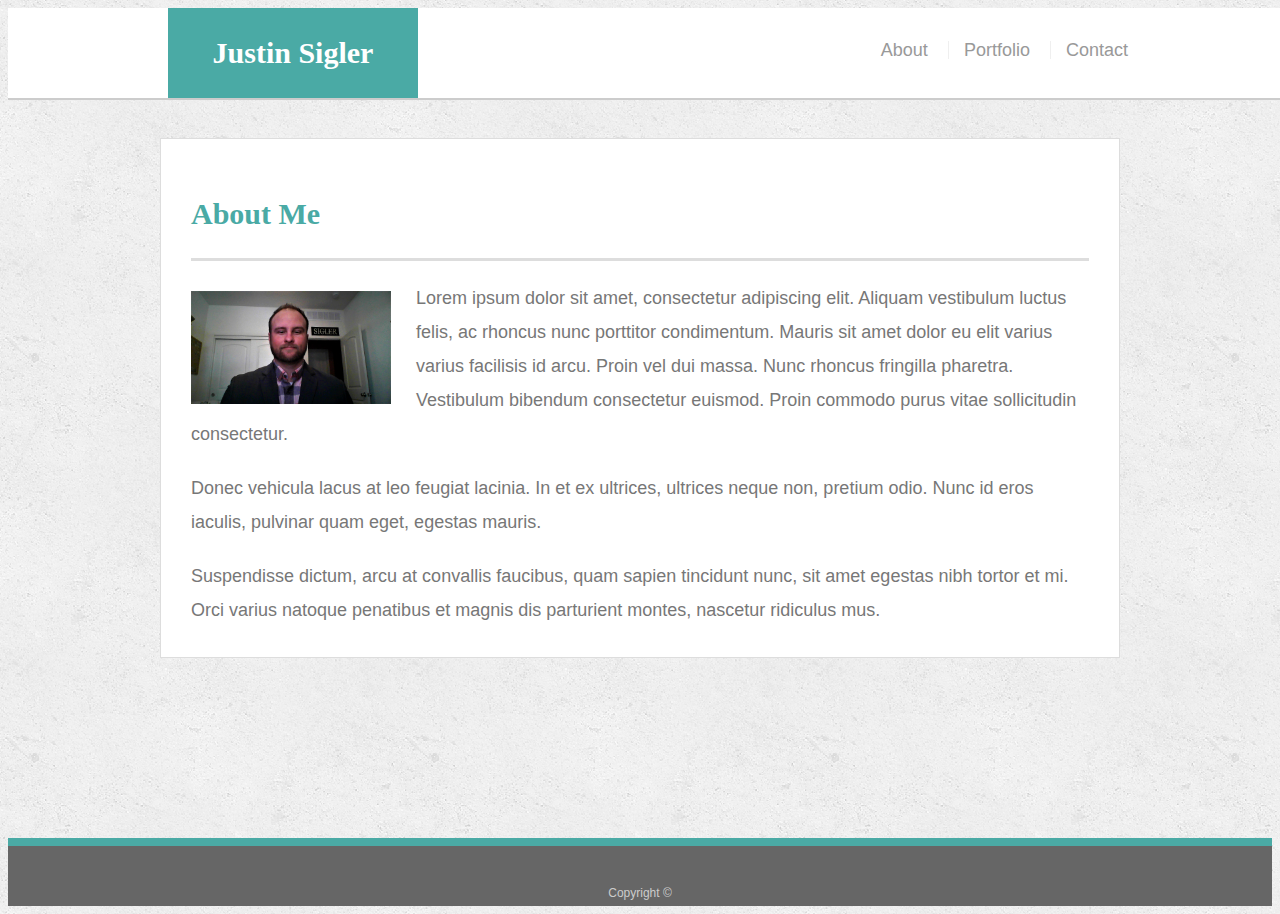
<file: recommended-homework-solution/index.html>
<!doctype html>
<html lang="en-us">

<head>
  <meta charset="UTF-8">
  <title>About | Justin Sigler</title>
  <link rel="stylesheet" type="text/css" href="assets/css/style.css">
</head>

<body>

  <header id="masthead">
    <div class="container">
      <a href="index.html" id="logo">Justin Sigler</a>
      <nav>
        <a href="index.html">About</a>
        <a href="portfolio.html">Portfolio</a>
        <a href="contact.html">Contact</a>
      </nav>
    </div>
  </header>

  <div id="main-container" class="container">
    <section class="main-section">
      <h1>About Me</h1>

      <img src="assets/images/JustinS.jpg" class="auth-image" alt="Your Name">

      <p>Lorem ipsum dolor sit amet, consectetur adipiscing elit. Aliquam vestibulum luctus felis, ac rhoncus nunc porttitor condimentum. Mauris sit amet dolor eu elit varius varius facilisis id arcu. Proin vel dui massa. Nunc rhoncus fringilla pharetra. Vestibulum bibendum consectetur euismod. Proin commodo purus vitae sollicitudin consectetur.</p>

      <p>Donec vehicula lacus at leo feugiat lacinia. In et ex ultrices, ultrices neque non, pretium odio. Nunc id eros iaculis, pulvinar quam eget, egestas mauris.</p>

      <p>Suspendisse dictum, arcu at convallis faucibus, quam sapien tincidunt nunc, sit amet egestas nibh tortor et mi. Orci varius natoque penatibus et magnis dis parturient montes, nascetur ridiculus mus.</p>

    </section>

  </div>

  <footer>
    <div class="container">
      Copyright &copy; 
    </div>
  </footer>
</body>

</html>
</file>
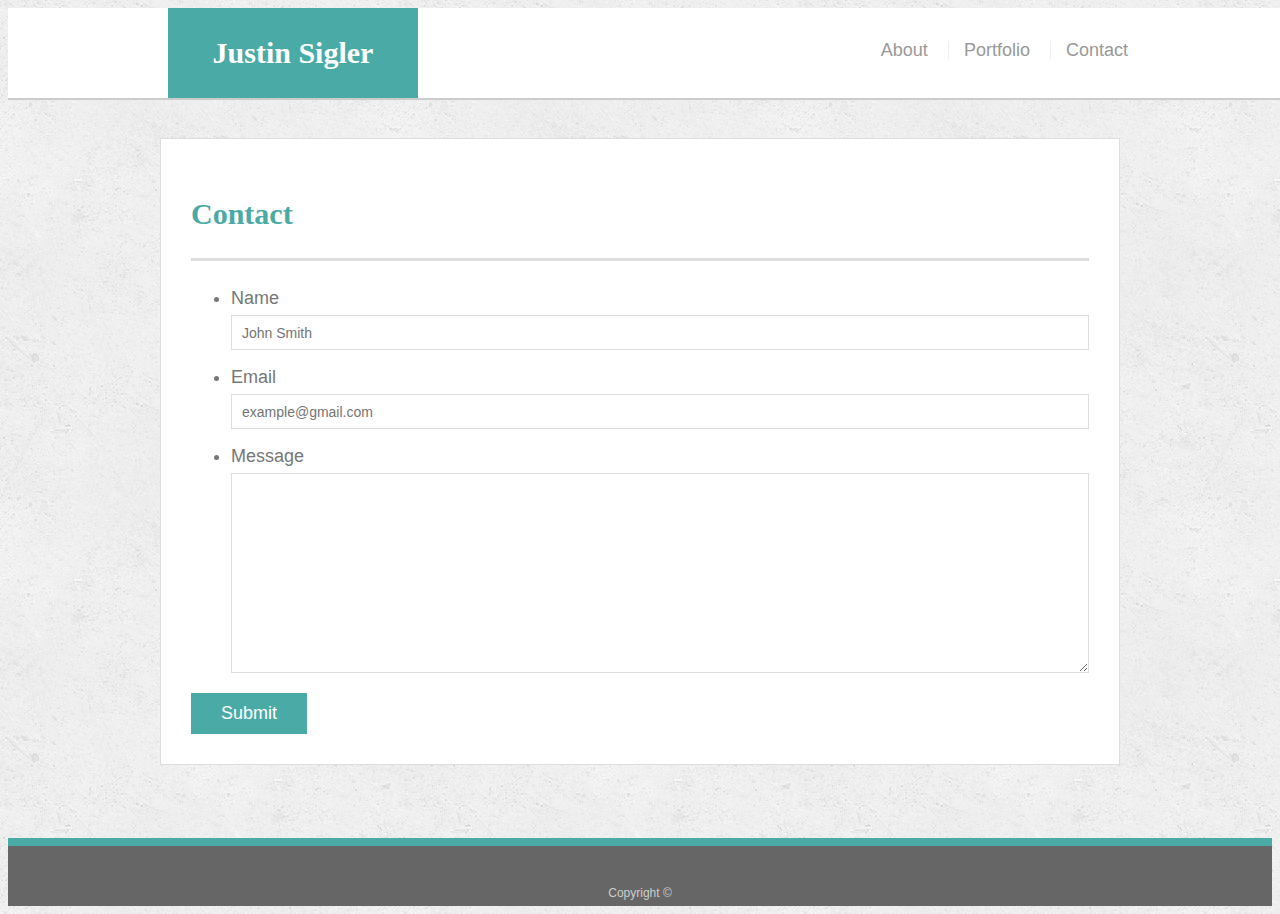
<file: recommended-homework-solution/contact.html>
<!doctype html>
<html lang="en-us">

<head>
  <meta charset="UTF-8">
  <title>Contact | Justin Sigler</title>
  <link rel="stylesheet" type="text/css" href="assets/css/style.css">
</head>

<body>

  <header id="masthead">
    <div class="container">
      <a href="index.html" id="logo">Justin Sigler</a>
      <nav>
        <a href="index.html">About</a>
        <a href="portfolio.html">Portfolio</a>
        <a href="contact.html">Contact</a>
      </nav>
    </div>
  </header>

  <div id="main-container" class="container">
    <section class="main-section">
      <h1>Contact</h1>

      <form id="contact-form">
        <ul>
          <li>
            <label for="name">Name</label>
            <input type="text" id="name" name="name" placeholder="John Smith" required="required">
          </li>
          <li>
            <label for="email">Email</label>
            <input type="email" id="email" name="email" placeholder="example@gmail.com" required="required">
          </li>
          <li>
            <label for="message">Message</label>
            <textarea id="message" name="message" required="required"></textarea>
          </li>
        </ul>
        <input type="submit">
      </form>

    </section>

  </div>

  <footer>
    <div class="container">
      Copyright &copy; 
    </div>
  </footer>
</body>

</html>
</file>
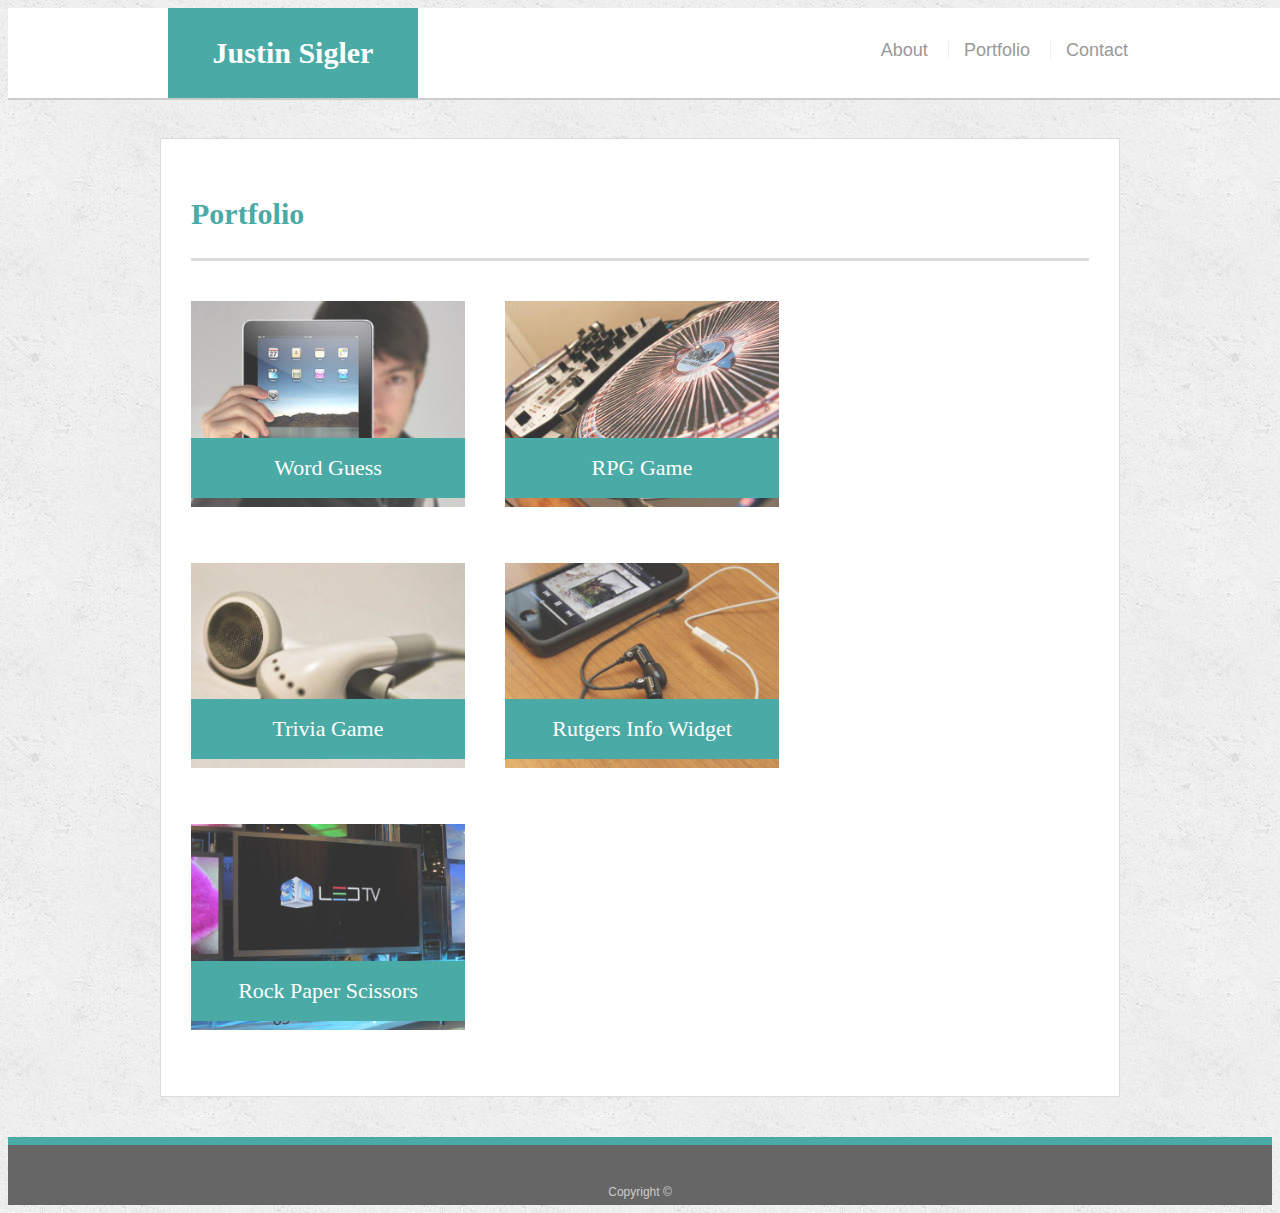
<file: recommended-homework-solution/portfolio.html>
<!doctype html>
<html lang="en-us">

<head>
  <meta charset="UTF-8">
  <title>Portfolio | Justin Sigler</title>
  <link rel="stylesheet" type="text/css" href="assets/css/style.css">
</head>

<body>

  <header id="masthead">
    <div class="container">
      <a href="index.html" id="logo">Justin Sigler</a>
      <nav>
        <a href="index.html">About</a>
        <a href="portfolio.html">Portfolio</a>
        <a href="contact.html">Contact</a>
      </nav>
    </div>
  </header>

  <div id="main-container" class="container">
    <section class="main-section">
      <h1>Portfolio</h1>

      <div class="work">
        <img src="assets/images/technics-q-c-640-480-1.jpg" alt="Word Guess">
        
        <h3>Word Guess</h3>
      </div>
      <div class="work">
        <img src="assets/images/technics-q-c-640-480-2.jpg" alt="RPG Game">

        <h3>RPG Game</h3>
      </div>
      <div class="work">
        <img src="assets/images/technics-q-c-640-480-5.jpg" alt="Trivia Game">

        <h3>Trivia Game</h3>
      </div>
      <div class="work">
        <img src="assets/images/technics-q-c-640-480-7.jpg" alt="Rutgers Info Widget">

        <h3>Rutgers Info Widget</h3>
      </div>
      <div class="work">
        <img src="assets/images/technics-q-c-640-480-9.jpg" alt="Rock Paper Scissors">

        <h3>Rock Paper Scissors</h3>
      </div>

    </section>

  </div>

  <footer>
    <div class="container">
      Copyright &copy; 
    </div>
  </footer>
</body>

</html>
</file>
<file: recommended-homework-solution/assets/css/style.css>
body {
  font-family: Arial, "Helvetica Neue", Helvetica, sans-serif;
  font-size: 18px;
  line-height: 34px;
  color: #777;
  background: url("../images/concrete_seamless.png");
}

* {
  box-sizing: border-box;
}

/* general */

.container {
  width: 100%;
  max-width: 960px;
  margin: 0 auto;
  clear: both;
}

h1,
h2,
h3,
p {
  margin-bottom: 20px;
}

p:last-child {
  margin-bottom: 0;
}

h1,
h2,
h3 {
  font-family: Georgia, Times, "Times New Roman", serif;
  font-weight: 700;
  color: #4aaaa5;
}

h1 {
  padding-bottom: 20px;
  font-size: 30px;
  line-height: 49px;
  border-bottom: 3px solid #ddd;
}

h2,
h3 {
  font-size: 22px;
}

/* header */

#masthead {
  position: fixed;
  z-index: 99;
  width: 100%;
  margin: 0 0 30px;
  overflow: auto;
  color: #fff;
  background: #fff;
  border-bottom: 2px solid #ccc;
}

#logo {
  float: left;
  width: 250px;
  height: 90px;
  font-family: Georgia, Times, "Times New Roman", serif;
  font-size: 30px;
  font-weight: 700;
  line-height: 90px;
  color: #fff;
  text-align: center;
  text-decoration: none;
  background: #4aaaa5;
}

nav {
  float: right;
  margin-top: 25px;
}

nav a {
  display: inline-block;
  padding-left: 15px;
  margin-left: 15px;
  line-height: 18px;
  color: #999;
  text-decoration: none;
  border-left: 1px solid #efefef;
}

nav a:first-child {
  border-left: 0 none;
}

/* footer */

footer {
  padding: 30px 0;
  clear: both;
  font-size: 12px;
  color: #fff;
  color: #ccc;
  text-align: center;
  background: #666;
  border-top: 8px solid #4aaaa5;
  height: 50px;
}

h3, h2 {
  padding-bottom: 20px;
  margin-bottom: 15px;
  line-height: 22px;
  border-bottom: 2px solid #eee;
}

/* main */

#main-container {
  padding-top: 130px;
  min-height: calc(100vh - 70px);
}

.main-section {
  float: left;
  width: 100%;
  max-width: 960px;
  padding: 30px;
  margin: 0 0 40px;
  background: #fff;
  border: 1px solid #ddd;
}

/* portfolio page */

.work {
  position: relative;
  float: left;
  width: 274px;
  margin: 20px 0 25px;
  overflow: auto;
}

.work:nth-child(even) {
  margin-right: 40px;
}

.work img {
  width: 100%;
  border: 0 none;
  opacity: 0.8;
}

.work h3 {
  position: absolute;
  bottom: 20px;
  width: 100%;
  padding: 15px;
  margin-bottom: 0;
  font-weight: 300;
  line-height: 30px;
  color: #fff;
  text-align: center;
  background: #4aaaa5;
  border-bottom: 0;
}

.auth-image {
  float: left;
  width: 200px;
  height: auto;
  margin-top: 10px;
  margin-right: 25px;
}

/* contact page */

#contact-form ul {
  margin-bottom: 20px;
}

#contact-form li {
  margin-bottom: 10px;
}

label,
input[type=text],
input[type=email],
textarea {
  display: block;
  width: 100%;
}

input[type=text],
input[type=email],
textarea {
  height: 35px;
  padding: 0 10px;
  font-size: 14px;
  border: 1px solid #ddd;
}

textarea {
  height: 200px;
}

input[type=submit] {
  padding: 10px 30px;
  font-size: 18px;
  color: #fff;
  cursor: pointer;
  background: #4aaaa5;
  border: 0 none;
}

@media screen and (max-width: 640px) {
  .info  { float: left; }
  .auth-image {
    width: auto;
    height: auto;
    width: 100%;
  }
  nav {
    margin-top: 25px;
    padding-left: 35px;
    float: left;
  }

  #logo {
    text-align: center;
    width: 377px;
    height: 90px;
    font-family: Georgia, Times, "Times New Roman", serif;
    font-size: 30px;
    font-weight: 700;
    line-height: 90px;
    color: #fff;
    text-align: center;
    text-decoration: none;
    background: #4aaaa5;
  }
}
</file>
